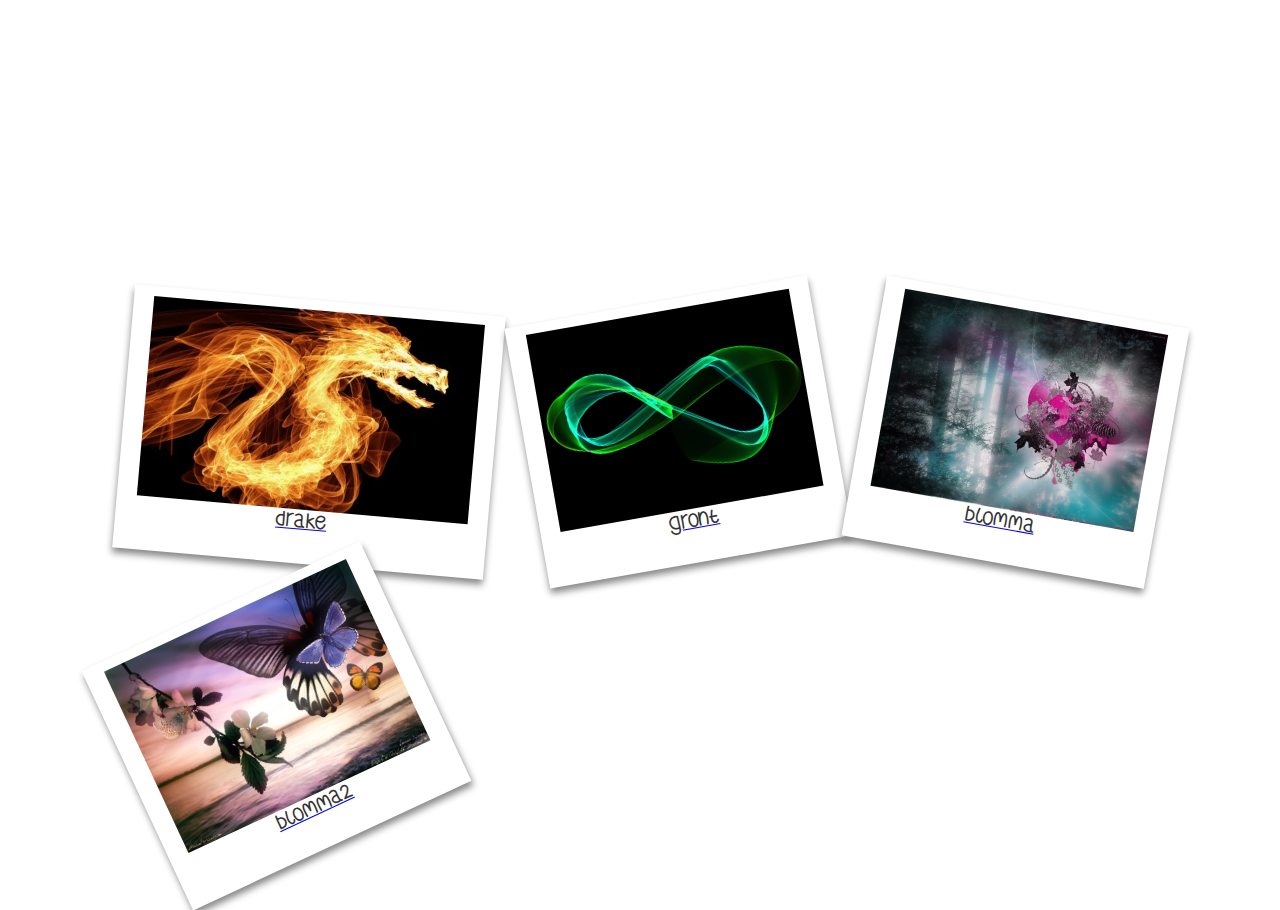
<file: gallery/index.html>
<!DOCTYPE html>
<html lang="sv">
<head>
<link href="gallery.css" rel="stylesheet" type="text/css" media="screen">
</head>
<body>
    <main>
        <div id ="container">
            <div class="photos">
                <a href="1.jpg" title="Drake" ><img height="200" src="1.jpg" alt="dragon"/></a>
                <a href="2.jpg" title="Gront" ><img  height="200" src="2.jpg" alt="dragon"/></a>  
                <a href="3.jpg" title="Blomma" ><img  height="200" src="3.jpg" alt="dragon"/></a>
                <a href="4.jpg" title="Blomma2" ><img  height="200" src="4.jpg" alt="dragon"/></a>
            </div>
        </div>
    </main>
</body>
</file>
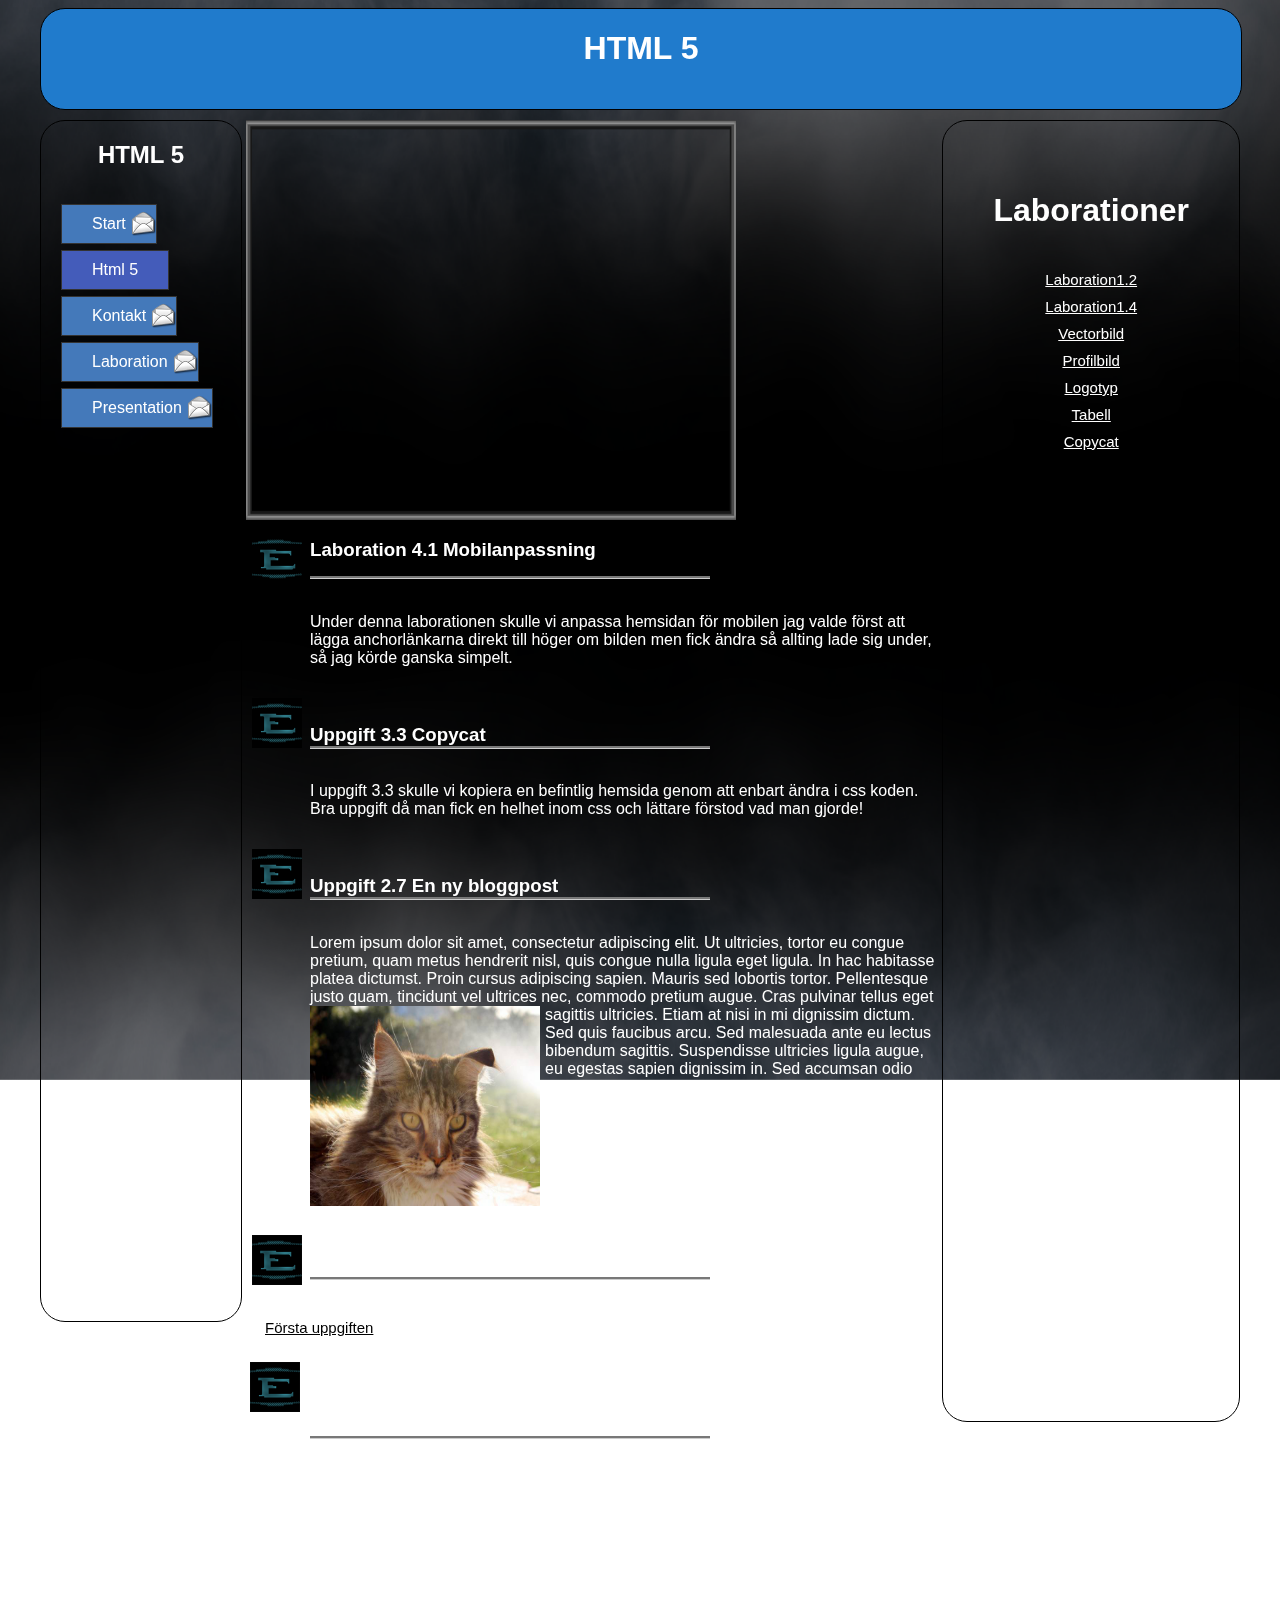
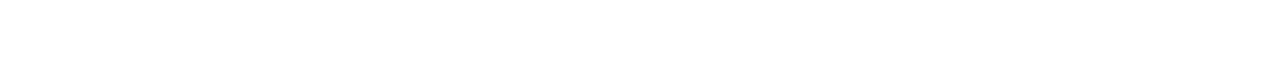
<file: pages/html5.html>
<!DOCTYPE html>
<html lang="sv">
<head>
    <meta http-equiv="Content-Type" content="text/html; charset=UTF-8" />
    <meta name="viewport" content="width:device-width, initial-scale=1.0" />
    <title>Joakims blogg Html5</title>
    <!-- Länkar html sidan med en css fil för att slippa ha så mycket kod på en sida -->
    <link href="mall.css" rel="stylesheet" type="text/css">
    <link href="../pages/utskrift.css" rel="stylesheet" type="text/css" media="print">
    <link rel="stylesheet" media="only screen and (max-width:481px)" href="phone.css" />
    <link rel="shortcut icon" href="favicon.ico" type="image/x-icon" />
</head>
<body> <!-- Innehållet på hemsidan -->
<img src="../pics/2.png" name="BG" width="1680" height="1080" id="BG">
<div id="container">
<header>       <!-- Det första besökaren på hemsidan ser -->
        <h1>HTML 5</h1>
</header>    
<nav>
		<h2>HTML 5</h2>
      <section meny>
    	<ul class="meny">
      	    <li><a href="../index.html">Start<br></a></li>
		</ul>
		 <ul class="meny">
            <li id="active"><a href="html5.html">Html 5</a></li>
        </ul>
        <ul class="meny"> 
       	    <li><a href="kontakt.html">Kontakt<br></a></li>
       </ul>
       <ul class="meny">
        	<li><a href="laboration.html">Laboration<br></a></li>
       </ul>
       <ul class="meny">
        	<li><a href="presentation.html">Presentation</a></li>
       </ul>
    </section>
</nav>
<aside>
    <h1>Laborationer</h1>
     <ul class="link">
        <li><a href="#laboration1.2">Laboration1.2</a></li> <!-- Anchor links -->
        <li><a href="#laboration1.4">Laboration1.4</a></li>
        <li><a href="../index.html#vector_anch">Vectorbild</a></li>
        <li><a href="presentation.html#pres_anch">Profilbild</a></li>
        <li><a href="../index.html#index_anch">Logotyp</a></li>
        <li><a href="#tabell">Tabell</a></li>
        <li><a href="https://c9.io/jn222na/uppgift-3-3/workspace/index.html">Copycat</a></li>
    </ul>
</aside>
<main>
<iframe  src="//www.youtube.com/embed/tPalCVAGW4o?feature=player_detailpage" frameborder="0" allowfullscreen></iframe>



<article>
<img src="../pics/logo.png" height="50" width="50" class="miniatyr" alt="Logo">
<h3 class="stil">Laboration 4.1 Mobilanpassning</h3>
<ul>
    <li class="meny">
            Under denna laborationen skulle vi anpassa hemsidan för mobilen jag valde först att lägga anchorlänkarna direkt till höger om bilden men fick ändra så allting lade sig under, så jag körde ganska simpelt.
    </li>
</ul>

<img src="../pics/logo.png" height="50" width="50" class="miniatyr" alt="Logo">

    <h3 class="stil"><br>Uppgift 3.3 Copycat</h3>
<ul>
    <li class="meny">I uppgift 3.3 skulle vi kopiera en befintlig hemsida genom att enbart ändra i css koden.<br> Bra uppgift då man fick en helhet inom css och lättare förstod vad man gjorde!</li>
</ul>

<img src="../pics/logo.png" height="50" width="50" class="miniatyr" alt="Logo">
    <h3 class="stil"><br>Uppgift 2.7 En ny bloggpost</h3>
<ul>
	<li class="meny">Lorem ipsum dolor sit amet, consectetur adipiscing elit. Ut ultricies, tortor eu congue pretium, quam metus hendrerit nisl, quis congue nulla ligula eget ligula. In hac habitasse platea dictumst. Proin cursus adipiscing sapien. Mauris sed lobortis tortor. Pellentesque justo quam, tincidunt vel ultrices nec, commodo pretium augue.<img src="../pics/lorem.jpg" height="200" width="230" class="miniatyr" alt="Cat"> Cras pulvinar tellus eget sagittis ultricies. Etiam at nisi in mi dignissim dictum. Sed quis faucibus arcu. Sed malesuada ante eu lectus bibendum sagittis. Suspendisse ultricies ligula augue, eu egestas sapien dignissim in. Sed accumsan odio eget commodo rhoncus. Donec vehicula lacinia ultricies. Nunc rhoncus, purus vestibulum gravida pellentesque, mauris justo fringilla purus, ornare iaculis ante quam a lorem</li>
    </ul>
<br><br><br>

<!-- -->
<img src="../pics/logo.png" height="50" width="50" class="miniatyr" alt="Logo">

<ul id="laboration1.2"></ul>  <!-- Anchor lab_1 -->
	<h3 class="stil">Laboration 1.2</h3>
	<ul class="link">
		<li><a href="presentation.html">Första uppgiften</a></li>
</ul>
    <img src="../pics/logo.png" height="50" width="50" class="miniatyr" alt="Logo">
<ul id="laboration1.4"></ul> <h2>Laboration_2</h2> <!-- Anchor lab_2 -->
    <h3 class="stil">Frågorna ifrån uppgift 1.4</h3>
 <dl>
    <dt>1.4.1  Vilken är den absoluta sökvägen till filen bottom.html?<br></dt>
    <dd>http://www.server.se/html/pages/bottom.html</dd>
   <dt> 1.4.2. Vilken är den relativa sökvägen från filen default.html till filen top.html?<br></dt>
    <dd>html/pages/top.html</dd>
   <dt> 1.4.3. Vilken är den relativa sökvägen från filen bottom.html till filen index.html?<br></dt>
   <dd>../../index.html</dd>
   <dt>1.4.4. Vilken är den absoluta sökvägen till filen index.html?<br></dt>
    <dd>http://www.server.se/index.html</dd>
   <dt> 1.4.5. Vilken är den relativa sökvägen från filen top.html till bottom.html?<br></dt>
    <dd>bottom.html</dd>
   <dt>1.4.6. Vilken är den relativa sökvägen från filen index.html till top.html<br></dt>
    <dd>html/pages/top.html</dd>
 </dl>
</article> <!--Uppgift slut -->
    </div>
          <footer>
          </footer>
      </main> <!-- Slut Main -->
      </div>
    </body>
</html>
</file>
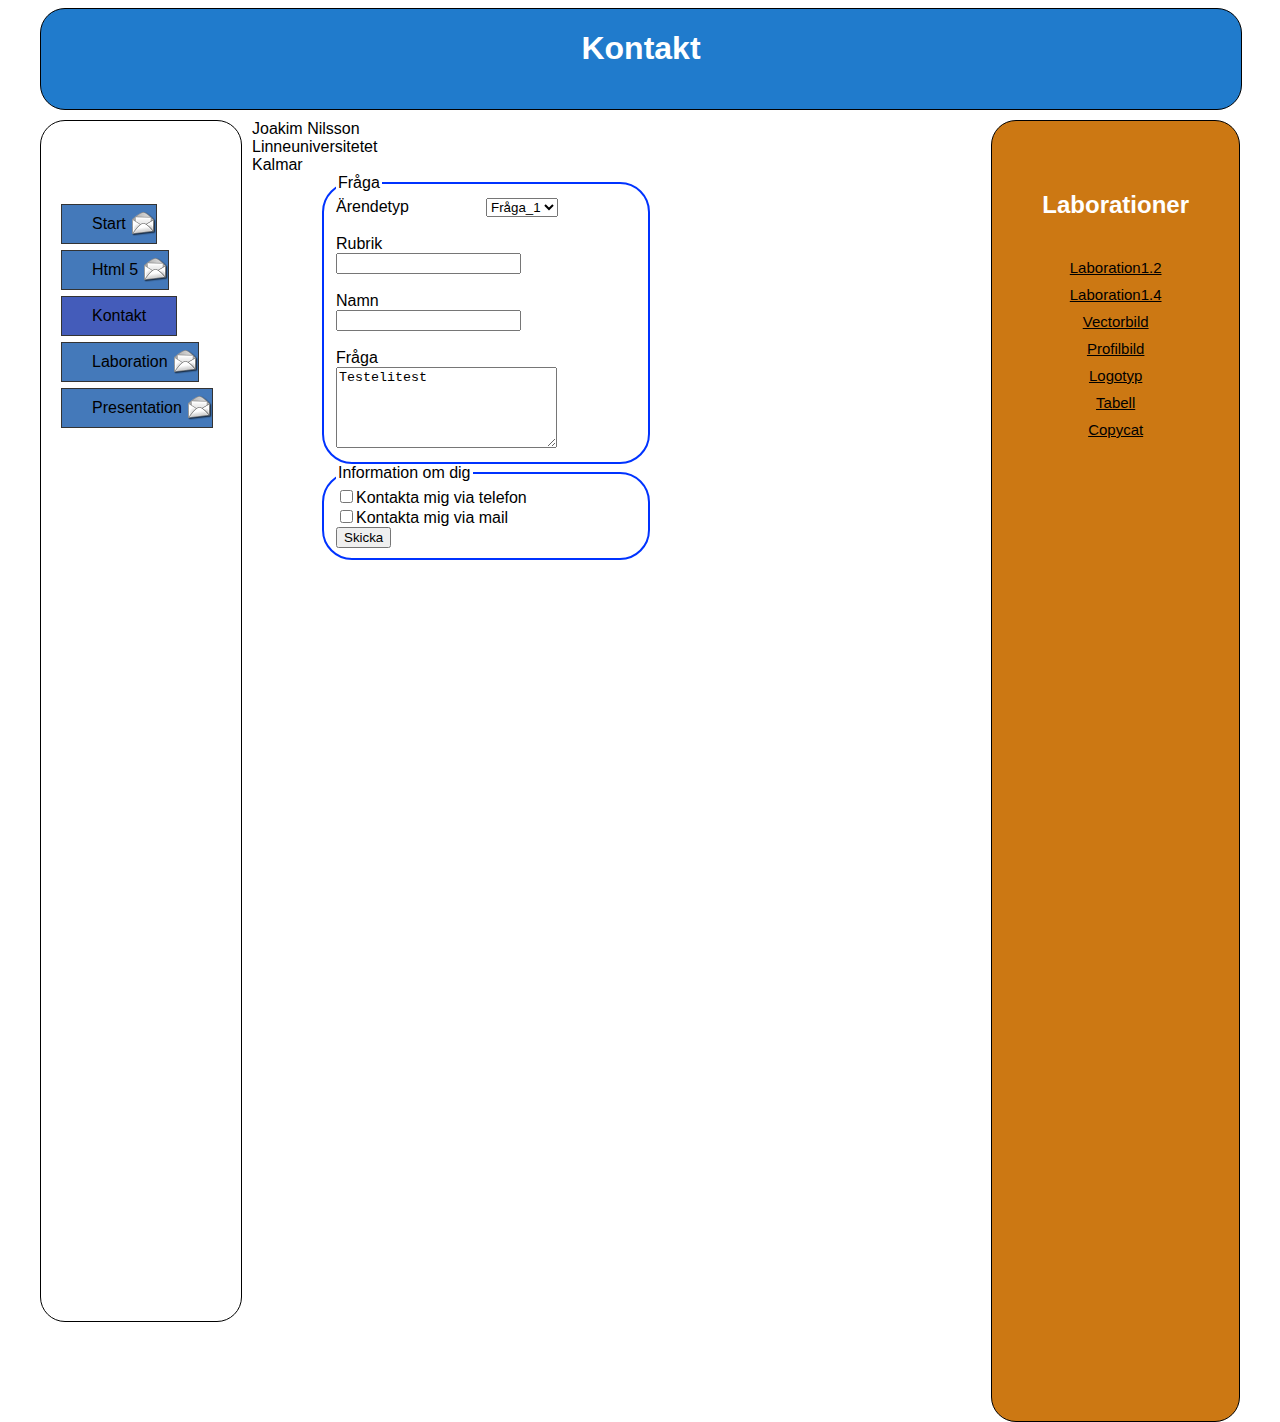
<file: pages/kontakt.html>
<!DOCTYPE html>
<html lang="sv">
<head>
	<meta http-equiv="Content-Type" content="text/html; charset=UTF-8"/>
	<meta name="viewport" content="width:device-width, initial-scale=1.0, minimum-scale=1" />
	<title>Joakims blogg kontakt</title>
	<link href="mall.css" rel="stylesheet" type="text/css">
	<link href="../pages/utskrift.css" rel="stylesheet" type="text/css" media="print">
	<link rel="stylesheet" media="only screen and (max-width:481px)" href="phone.css" />
	<link rel="shortcut icon" href="favicon.ico" type="image/x-icon" />
</head>
<body> <!-- Innehållet på hemsidan -->
<div id="container">
<div id="header">      
        <h1>Kontakt</h1>
    
</div> 
<div id="navigation" >
		<h2>Laboration</h2>
      <div id="navigation2">
    	<ul class="meny">
      	    <li><a href="../index.html">Start<br></a></li>
		</ul>
		 <ul class="meny">
            <li><a href="html5.html">Html 5</a></li>
        </ul>
        <ul class="meny"> 
       	    <li id="active"><a href="kontakt.html">Kontakt<br></a></li>
       </ul>
       <ul class="meny">
        	<li><a href="laboration.html">Laboration<br></a></li>
       </ul>
       <ul class="meny">
        	<li><a href="presentation.html">Presentation</a></li>
       </ul>

    </div>
</div>
<div id ="lankar">
    <h2>Laborationer</h2>
    <ul class="link">
        <li><a href="#laboration1.2">Laboration1.2</a></li> <!-- Anchor links -->
        <li><a href="#laboration1.4">Laboration1.4</a></li>
        <li><a href="../index.html#vector_anch">Vectorbild</a></li>
        <li><a href="presentation.html#pres_anch">Profilbild</a></li>
        <li><a href="../index.html#index_anch">Logotyp</a></li>
        <li><a href="#tabell">Tabell</a></li>
        <li><a href="https://c9.io/jn222na/uppgift-3-3/workspace/index.html">Copycat</a></li>
    </ul>
</div>
<div id ="uppgift">

<div id="hcard-Joakim-Nilsson" class="vcard">
 <span class="fn n">
    <span class="given-name">Joakim</span>
  <span class="additional-name">Nilsson</span>
  <span class="family-name"></span>
</span>
 <div class="org">Linneuniversitetet</div>
 <div class="adr">
  <span class="locality">Kalmar</span>

 </div>

<form action="http://voyager.lnu.se/tekinet/kurser/dtt/wp_webbintro/form.php" method="post">
<fieldset class="form">
	<legend>Fråga</legend>   
      <label>Ärendetyp</label> <select name="Rullgarding">
			<option value="Fråga_1" selected>Fråga_1</option>
            <option value="Fråga_2">Fråga_2 </option>		            
            <option value="Fråga_3">Fråga_3 </option>
	</select><br><br>
  	<label>	Rubrik</label>  <input type="text" name="Rubrik"><br><br>
    <label> Namn </label> <input type="text" name="Name"><br>
	 <label><br>Fråga</label><textarea rows="5" cols="25">Testelitest</textarea><br>
 
</fieldset>
<fieldset class="form">
	<legend>Information om dig</legend>
    		<input type="checkbox" name="g1[]" value="Kontakta mig via telefon" />Kontakta mig via telefon<br>
            <input type="checkbox" name="g1[]" value="Kontakta mig via mail" />Kontakta mig via mail<br>
		<button type="submit">Skicka</button>
</fieldset>
</form>


</div


</div>
</div>
<div id="footer">
</div> <!-- Slut footer -->
</div> <!-- Slut Container -->
</body>
</html>
</file>
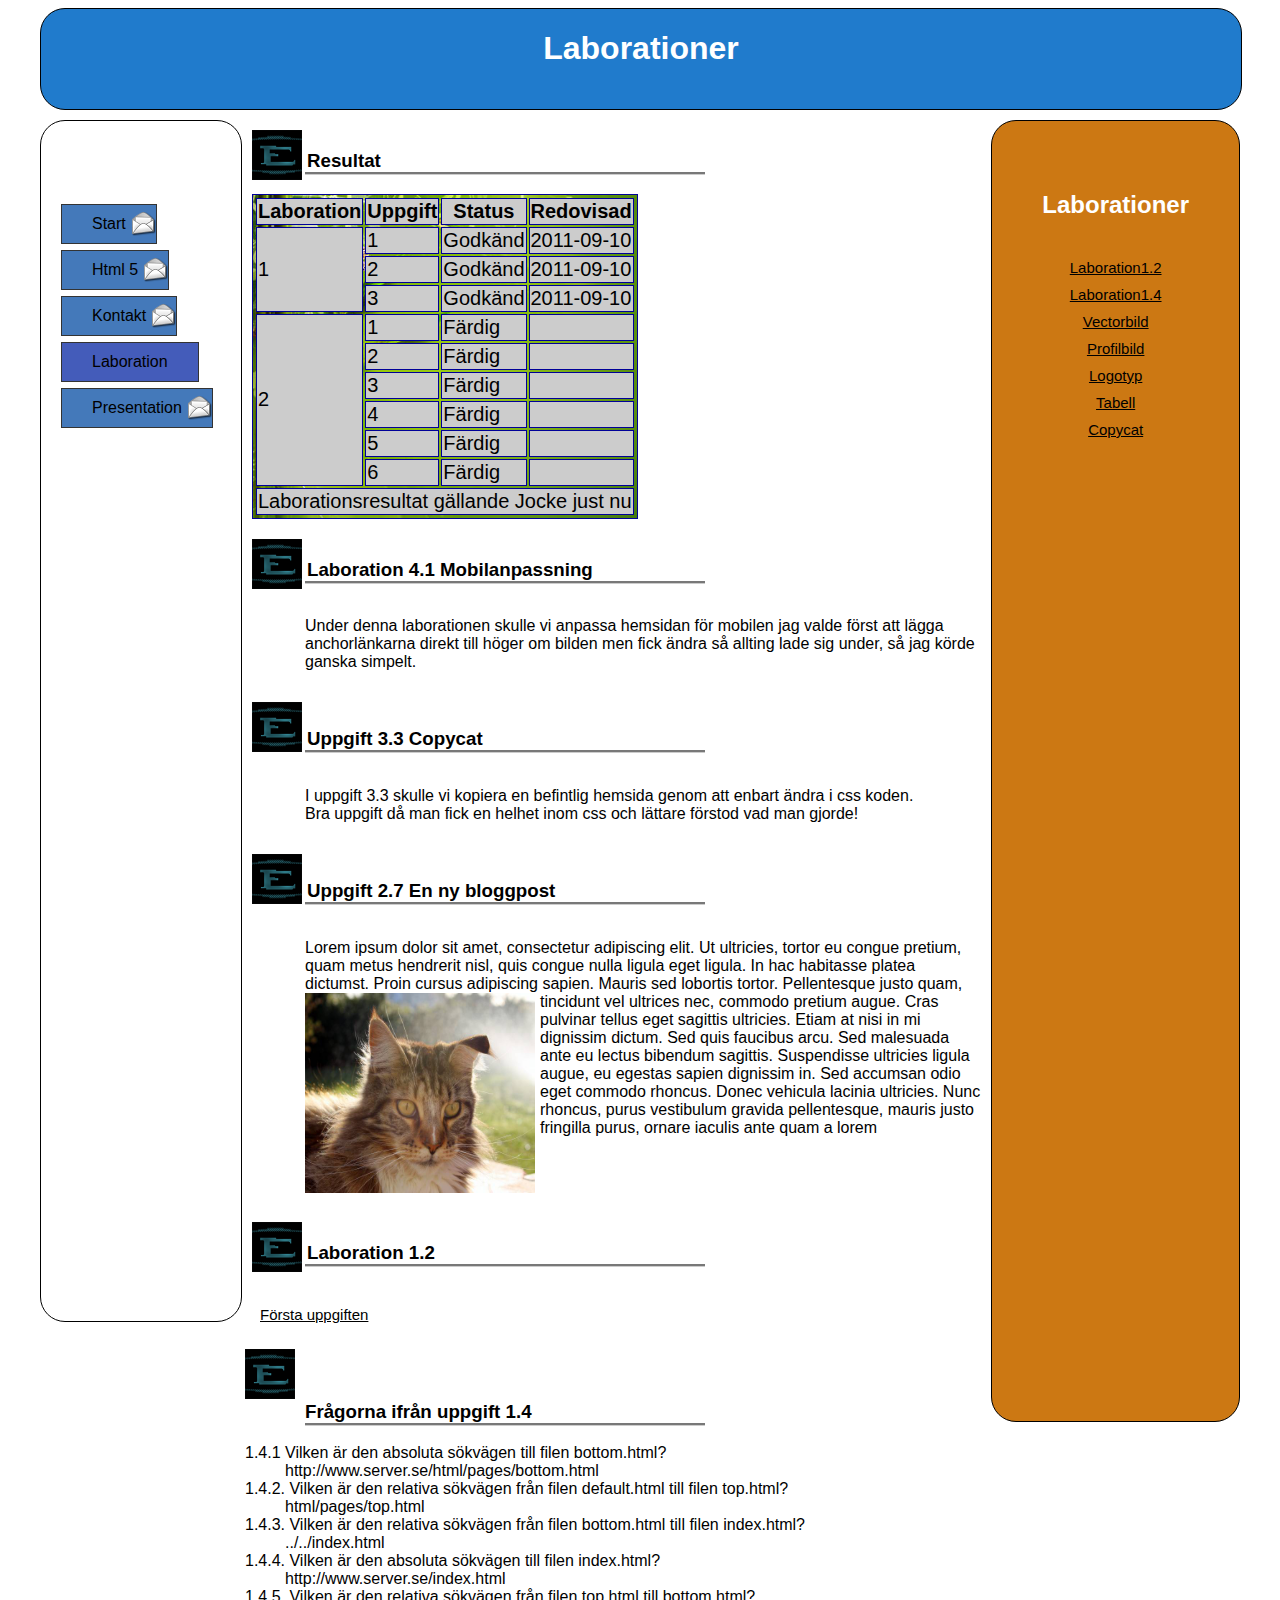
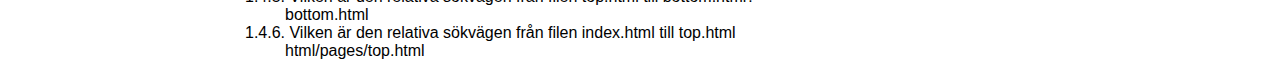
<file: pages/laboration.html>
<!DOCTYPE html>
<html lang="sv">
<head>
	<meta http-equiv="Content-Type" content="text/html; charset=UTF-8"/>
    <meta name="viewport" content="width:device-width, initial-scale=1.0" />
	<title>Joakims blogg laboration</title>
	<link href="../pages/mall.css" rel="stylesheet" type="text/css" media="screen">
	<link href="../pages/utskrift.css" rel="stylesheet" type="text/css" media="print">
	<link rel="stylesheet" media="only screen and (max-width:481px)" href="phone.css" />
	<link rel="apple-touch-icon"/>
	<link rel="shortcut icon" href="../favicon.ico" type="image/x-icon" />
</head>
<body> <!-- Innehållet på hemsidan -->
<div id="container">
<div id="header">      
        <h1>Laborationer</h1>
    
</div>    
<div id="navigation" >
		<h2>Laboration</h2>
      <div id="navigation2">
    	<ul class="meny">
      	    <li><a href="../index.html">Start<br></a></li>
		</ul>
		 <ul class="meny">
            <li><a href="html5.html">Html 5</a></li>
        </ul>
        <ul class="meny"> 
       	    <li><a href="kontakt.html">Kontakt<br></a></li>
       </ul>
       <ul class="meny">
        	<li id="active"><a href="laboration.html">Laboration<br></a></li>
       </ul>
       <ul class="meny">
        	<li><a href="presentation.html">Presentation</a></li>
       </ul>

    </div>
</div>
<div id ="lankar">
    <h2>Laborationer</h2>
    <ul class="link">
        <li><a href="#laboration1.2">Laboration1.2</a></li> <!-- Anchor links -->
        <li><a href="#laboration1.4">Laboration1.4</a></li>
        <li><a href="../index.html#vector_anch">Vectorbild</a></li>
        <li><a href="presentation.html#pres_anch">Profilbild</a></li>
        <li><a href="../index.html#index_anch">Logotyp</a></li>
        <li><a href="#tabell">Tabell</a></li>
        <li><a href="https://c9.io/jn222na/uppgift-3-3/workspace/index.html">Copycat</a></li>
    </ul>
</div>
<div id="uppgift">
<img src="../pics/logo.png" height="50" width="50" class="miniatyr" alt="Logo">
 <h3 class="stil">Resultat</h3>
<table border="1" id="tabell">
 <thead>
  <tr>
    <th>Laboration</th>
    <th>Uppgift</th>
    <th>Status</th>
    <th>Redovisad</th>
  </tr>
</thead>
  <tfoot>
        <tr>
  	<td colspan="4">Laborationsresultat gällande Jocke just nu</td>
  	    </tr>
      </tfoot>
<tbody>      
<tr>
    <td rowspan="3">1</td>
    <td>1</td>
    <td>Godkänd</td>
    <td>2011-09-10</td>
</tr>
<tr>
    <td>2</td>
    <td>Godkänd</td>
    <td>2011-09-10</td>
</tr>
<tr>
    <td>3</td>
    <td>Godkänd</td>
    <td>2011-09-10</td>
</tr>
<tr>
    <td rowspan="6">2</td>
    <td>1</td>
    <td>Färdig</td>
    <td></td>
</tr>
 <tr>
    <td>2</td>
    <td>Färdig</td>
    <td></td>
</tr>
<tr>
    <td>3</td>
    <td>Färdig</td>
    <td></td>
  </tr>
<tr>
    <td>4</td>
    <td>Färdig</td>
    <td></td>
  </tr>
<tr>
    <td>5</td>
    <td>Färdig</td>
    <td></td>
  </tr>
<tr>
    <td>6</td>
    <td>Färdig</td>
    <td></td>
</tr>
  </tbody>
</table>

<div id="lorem">
<img src="../pics/logo.png" height="50" width="50" class="miniatyr" alt="Logo">
<h3 class="stil">Laboration 4.1 Mobilanpassning</h3>
<ul>
    <li class="meny">
            Under denna laborationen skulle vi anpassa hemsidan för mobilen jag valde först att lägga anchorlänkarna direkt till höger om bilden men fick ändra så allting lade sig under, så jag körde ganska simpelt.
    </li>
</ul>

<img src="../pics/logo.png" height="50" width="50" class="miniatyr" alt="Logo">

    <h3 class="stil"><br>Uppgift 3.3 Copycat</h3>
<ul>
    <li class="meny">I uppgift 3.3 skulle vi kopiera en befintlig hemsida genom att enbart ändra i css koden.<br> Bra uppgift då man fick en helhet inom css och lättare förstod vad man gjorde!</li>
</ul>

<img src="../pics/logo.png" height="50" width="50" class="miniatyr" alt="Logo">
<h3 class="stil"><br>Uppgift 2.7 En ny bloggpost</h3>
<ul>
	<li class="meny">Lorem ipsum dolor sit amet, consectetur adipiscing elit. Ut ultricies, tortor eu congue pretium, quam metus hendrerit nisl, quis congue nulla ligula eget ligula. In hac habitasse platea dictumst. Proin cursus adipiscing sapien. Mauris sed lobortis tortor. Pellentesque justo quam, tincidunt vel ultrices nec, commodo pretium augue.<img src="../pics/lorem.jpg" height="200" width="230" class="miniatyr" alt="Cat"> Cras pulvinar tellus eget sagittis ultricies. Etiam at nisi in mi dignissim dictum. Sed quis faucibus arcu. Sed malesuada ante eu lectus bibendum sagittis. Suspendisse ultricies ligula augue, eu egestas sapien dignissim in. Sed accumsan odio eget commodo rhoncus. Donec vehicula lacinia ultricies. Nunc rhoncus, purus vestibulum gravida pellentesque, mauris justo fringilla purus, ornare iaculis ante quam a lorem</li>
    </ul>
<br><br><br>

<!-- -->
<img src="../pics/logo.png" height="50" width="50" class="miniatyr" alt="Logo">

<ul id="laboration1.2"></ul>  <!-- Anchor lab_1 -->
	<h3 class="stil">Laboration 1.2</h3>
	<ul class="link">
		<li><a href="presentation.html">Första uppgiften</a></li>
    </ul>
    <img src="../pics/logo.png" height="50" width="50" class="miniatyr" alt="Logo">
<ul id="laboration1.4"></ul> <h2>Laboration_2</h2> <!-- Anchor lab_2 -->
    <h3 class="stil">Frågorna ifrån uppgift 1.4</h3>
 <dl>
    <dt>1.4.1  Vilken är den absoluta sökvägen till filen bottom.html?<br></dt>
    <dd>http://www.server.se/html/pages/bottom.html</dd>
   <dt> 1.4.2. Vilken är den relativa sökvägen från filen default.html till filen top.html?<br></dt>
    <dd>html/pages/top.html</dd>
   <dt> 1.4.3. Vilken är den relativa sökvägen från filen bottom.html till filen index.html?<br></dt>
   <dd>../../index.html</dd>
   <dt>1.4.4. Vilken är den absoluta sökvägen till filen index.html?<br></dt>
    <dd>http://www.server.se/index.html</dd>
   <dt> 1.4.5. Vilken är den relativa sökvägen från filen top.html till bottom.html?<br></dt>
    <dd>bottom.html</dd>
   <dt>1.4.6. Vilken är den relativa sökvägen från filen index.html till top.html<br></dt>
    <dd>html/pages/top.html</dd>
 </dl>
 </div> <!--Uppgift slut -->
</div>
<div id="footer">
</div>
</div> <!-- Slut Container -->
</body>
</html>
</file>
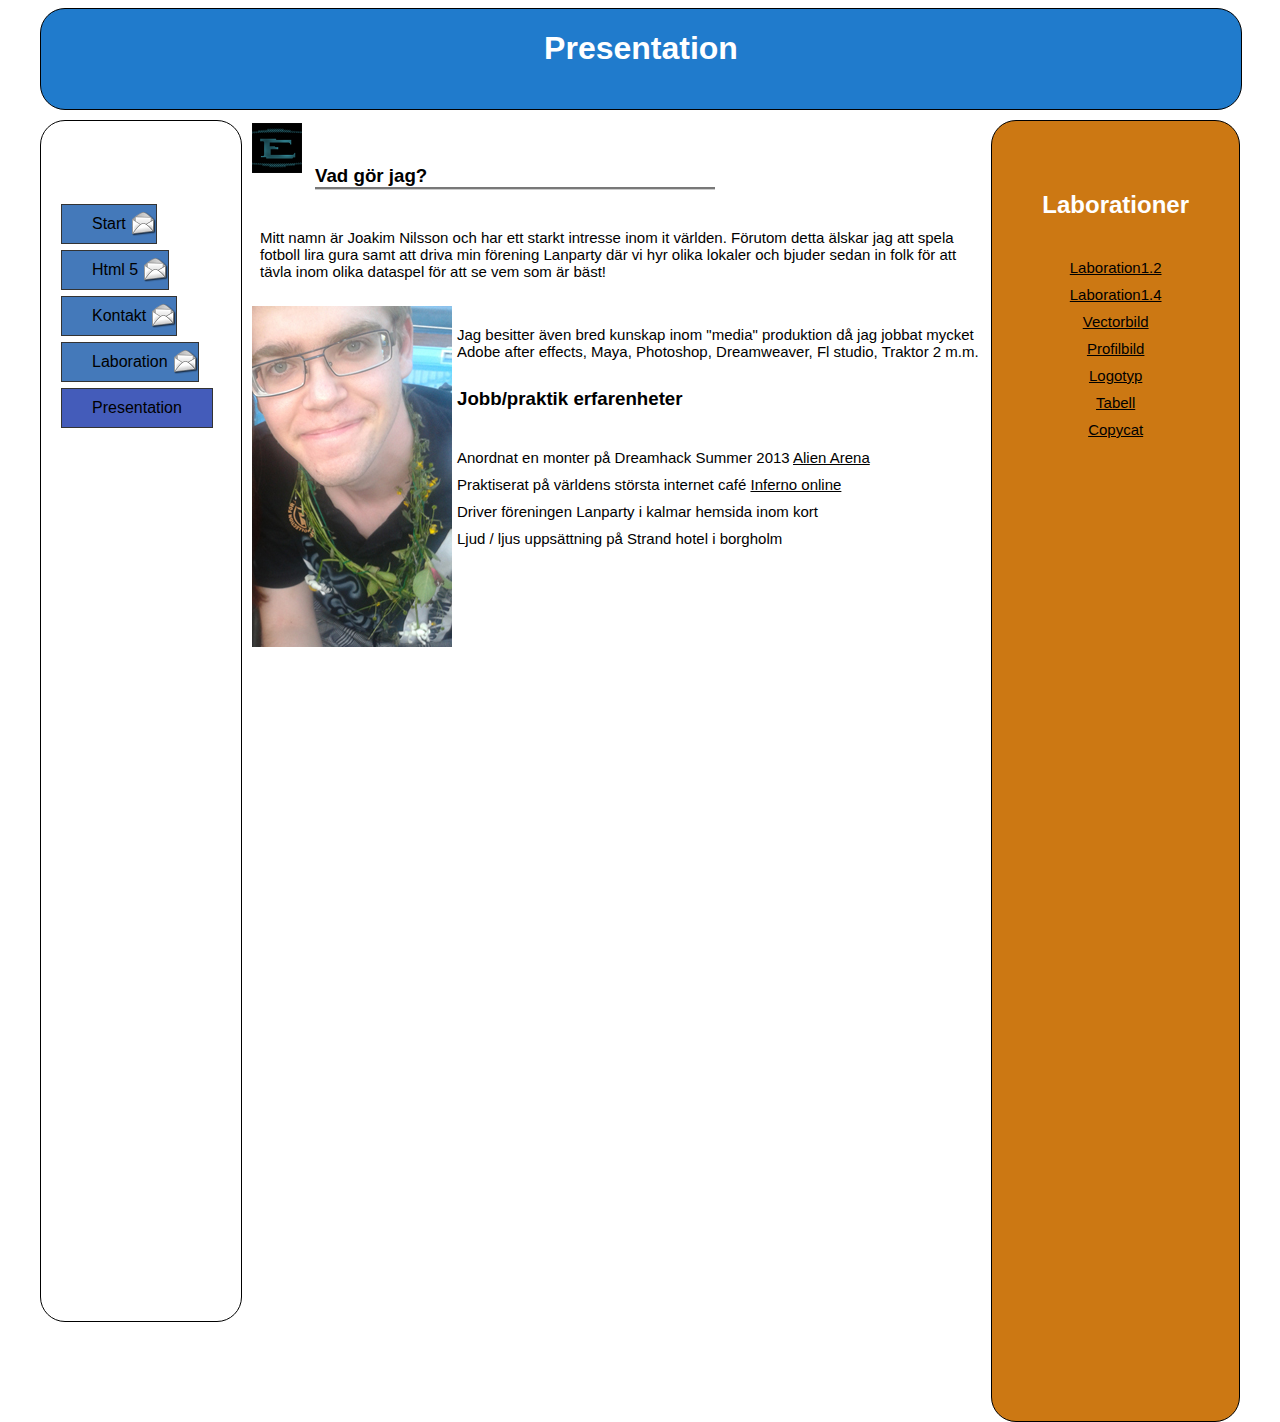
<file: pages/presentation.html>
<!DOCTYPE html>
<html lang="sv">
<head>
    <meta http-equiv="Content-Type" content="text/html; charset=UTF-8" />
    <meta name="viewport" content="width:device-width, initial-scale=1.0" />
    <title>Joakims blogg Presentation</title>
    <!-- Länkar html sidan med en css fil för att slippa ha så mycket kod på en sida -->
    <link href="mall.css" rel="stylesheet" type="text/css">
    <link href="../pages/utskrift.css" rel="stylesheet" type="text/css" media="print">
    <link rel="stylesheet" media="only screen and (max-width:481px)" href="phone.css" />
    <link rel="shortcut icon" href="favicon.ico" type="image/x-icon" />
</head>
    <body> <!-- Innehållet på hemsidan -->
<div id="container">
<div id="header">       <!-- Det första besökaren på hemsidan ser -->
        <h1>Presentation</h1>
</div>    
     
<div id="navigation" >
		<h2>Laboration</h2>
      <div id="navigation2">
    	<ul class="meny">
      	    <li><a href="../index.html">Start<br></a></li>
		</ul>
		 <ul class="meny">
            <li><a href="html5.html">Html 5</a></li>
        </ul>
        <ul class="meny"> 
       	    <li><a href="kontakt.html">Kontakt<br></a></li>
       </ul>
       <ul class="meny">
        	<li><a href="laboration.html">Laboration<br></a></li>
       </ul>
       <ul class="meny">
        	<li id="active"><a href="presentation.html">Presentation</a></li>
       </ul>

    </div>
</div>
<div id ="lankar">
    <h2>Laborationer</h2>
    <ul class="link">
        <li><a href="#laboration1.2">Laboration1.2</a></li> <!-- Anchor links -->
        <li><a href="#laboration1.4">Laboration1.4</a></li>
        <li><a href="../index.html#vector_anch">Vectorbild</a></li>
        <li><a href="presentation.html#pres_anch">Profilbild</a></li>
        <li><a href="../index.html#index_anch">Logotyp</a></li>
        <li><a href="#tabell">Tabell</a></li>
        <li><a href="https://c9.io/jn222na/uppgift-3-3/workspace/index.html">Copycat</a></li>
    </ul>
</div>
<div id="uppgift">
    <img src="../pics/logo.png" height="50" width="50" class="miniatyr" alt="Logo">
    <h3 class="stil2"><br>Vad gör jag?</h3>
    <ul class="link">
        <li>
            Mitt namn är Joakim Nilsson och har ett starkt intresse inom it världen.
            Förutom detta älskar jag att spela fotboll lira gura samt att driva min
            förening Lanparty där vi hyr olika lokaler och bjuder sedan in
            folk för att tävla inom olika dataspel för att se vem som är bäst!<br>
   
        </li>
    </ul>
     <img src="../pics/profil.jpg" class="miniatyr" alt="Logo">  

    	<ul class="link">
    	    <li>
    	        Jag besitter även bred kunskap inom "media" produktion då jag jobbat mycket<br>
                Adobe after effects, Maya, Photoshop, Dreamweaver, Fl studio, Traktor 2 m.m.
            </li>
        </ul>
       
        	<h3>Jobb/praktik erfarenheter</h3>
       <ul  class="link" > 
        <li>Anordnat en monter på Dreamhack Summer 2013
       		<a href="http://red.planetarena.org/">Alien Arena</a></li>
       		<li>Praktiserat på världens största internet café 
            <a href="http://www.infernoonline.com/">Inferno online</a> </li>
            <li>Driver föreningen Lanparty i kalmar hemsida inom kort </li>
            <li>Ljud / ljus uppsättning på Strand hotel i borgholm </li>
        </ul>
</div>
<div id="footer">
</div>
 </div> <!-- Slut Container -->
</body>
</html>
</file>
<file: gallery/gallery.css>
@charset "utf-8";
/* CSS Document */
@font-face
{
font-family: "font";
src: url('../font.ttf')format("truetype");
}
#container{
    margin-top:300px;
    margin-left:100px;
}
.photos img { 
display:block;
}
.photos a{
    font-family:"font";
    background:white;
    float:left;
	display: inline;
    padding:10px 20px 30px;
    margin:0px 15px 30px;
    -webkit-box-shadow: 0px 5px 7px  #888;
    -moz-box-shadow: 0px 5px 7px  #888;
    box-shadow: 0px 5px 7px #888;
    text-align:center;
    z-index:0;
	position:relative;
	-webkit-transition: all .15s linear;
	-moz-transition: all .15s linear;
	transition: all .15s linear;
	
}

.photos a:after {
	color: #333;
	font-size: 20px;
	content: attr(title);
	position:relative;
}
.photos a:nth-child(1){

        -webkit-transform: rotate(5deg);  
	-moz-transform: rotate(5deg); 
	transform: rotate(5deg);
}
.photos a:nth-child(2){
    -webkit-transform: rotate(-10deg);  
	-moz-transform: rotate(-10deg); 
	transform: rotate(-10deg); 
}
.photos a:nth-child(3){
        -webkit-transform: rotate(10deg);  
	-moz-transform: rotate(10deg); 
	transform: rotate(10deg); 


}
.photos a:nth-child(4){
        -webkit-transform: rotate(-25deg);  
	-moz-transform: rotate(-25deg); 
	transform: rotate(-25deg); 

}
.photos a:nth-child(5){
-webkit-transform: rotate(-18deg);  
	-moz-transform: rotate(-18deg); 
	transform: rotate(-18deg); 
}
.photos a:hover, a:focus{
     z-index:10;
     -webkit-box-shadow: 0 10px 20px #888;
	-moz-box-shadow: 0 10px 20px #888;
     box-shadow: 0 10px 20px #888;
     -webkit-transform: rotate(0deg);  
	-moz-transform: rotate(0deg); 
	transform: rotate(0deg);
     -webkit-transform: scale(1.5);
     -moz-transform: scale(1.5);
     transform: scale(1.5);
}
</file>
<file: pages/mall.css>
@charset "utf-8";
/* CSS Document */

body{
	Font-family: Calibri, Verdana, Ariel, sans-serif;
    

}
/*Håller i flera delar utav koden */
img, video {
    max-width:100%;
}


/*----------------------------------*/

#lorem{
	height:900px;
	width:auto;max-width:100%;
	
	
}
#BG {
	width: 100%;
	position: fixed;
	z-index: -100;
	left: 0px;
	top: 0px;max-width:100%;
}
#header, header {
	height: 100px;
	width: 100%;
	text-align:center;
	background-color: #207BCC;	
	border: 1px solid;
	border-radius: 25px; 
	margin-bottom:10px;max-width:100%;
}
#container, main {
	height: 960px;
    width:1200px;
    margin:auto;max-width:100%;
    

}
/* http://designshack.net/articles/css/inner-shadows-in-css-images-text-and-beyond/ */
#content {
	height:600px;
	width:auto;max-width:100%;
	
    
}
#lankar, aside{
    height:1200px;
    text-align:center;
    float:right;
    background-color: #cc7813;
    border: 1px solid;
	border-radius: 25px; 
	padding:50px;max-width:100%;
}
#navigation, nav {
	height:1200px;
	width:200px;
	float:left;
    border: 1px solid;
	border-radius: 25px;
	margin-right:10px;
	text-align:center;max-width:100%;
    cursor:url(../pics/hammare-gro.png),  crosshair;
}

#navigation2, section{
	height:500px;
	width:200px;max-width:100%;
	
}
/* Stilar menyn */
.meny {
    padding: 15px 20px;
  list-style-type: none;
  list-style:none;max-width:100%;
}
    /* Sätter färg på bakgrunden till knappen samt border  */
.meny li {
  float: left;
  border: 1px solid #333;
  background: #4479BA;
  color: #FFF;
  background-image:url(../pics/brev-gro.png);
  background-repeat:no-repeat;
  background-position:right;max-width:100%;
}
    /*Plockar bort bl.a underline på länkarna samt ge en schysst delay vid hover */
.meny li a {
  display: block;
  text-decoration: none;
  padding: 10px 30px;
  -webkit-transition-duration: 0.2s;
  -moz-transition-duration: 0.2s;
  transition-duration: 0.2s; max-width:100%;

}
    /* Ser till att rutan som man rör med musen lyser upp */
.meny li a:hover, meny li:focus{
    background: #356094;
    border: solid 1px #2A4E77;
    cursor:url(../pics/hammare.png),  crosshair;
      background-image:url(../pics/brev.png);
  background-repeat:no-repeat;
  background-position:right;max-width:100%;
}
/* ---------------------------------- */
#active a{
display: block;
background-color: #445cba;max-width:100%;
}
#uppgift{
    height:900px;
    width:756px;
    margin-left:205px;max-width:100%;
}
#uppgift label{
    width:140px;
    float:left;
    display:block;
    padding-right:10px;max-width:100%;
}
#uppgift h3:first-of-type {
    padding-top:20px;
}
/* Stilar lankar  */
.link {
    padding: 10px 15px;max-width:100%;
}
.link li{
    display:block;
    font-size:15px;
    padding-top:10px;max-width:100%;
}

.link li a:hover{
    text-decoration:none;max-width:100%;
}
/* ---------------------------------- */
/* Stilar Bilder */
.miniatyr{
	float:left;
	margin-right:5px;max-width:100%;
}
.miniatyrright{
	float:right;
	margin-left:5px;max-width:100%;
	
}
/* ---------------------------------- */
/* Stilar h1-h3 */
.stil {
	width:400px;
	margin-left:60px;
	border-bottom-style:groove;
	border-color:#CCC;
	margin-top:20px;max-width:100%;
}
.stil2 {
	width:400px;
	margin-left:70px;
	border-bottom-style:groove;
	border-color:#CCC;
	margin-top:13px;max-width:100%;
}
/* ---------------------------------- */

.form{
    width:300px;
    display:inline-block;
	margin-left:70px;
	border-radius:30px;
	border:2px solid;
	border-color:#03F;max-width:100%;
}

a:link    {color:black;}
a:visited {color:#000;}
a:hover   {color:black;}
a:active  {color:yellow;}

table{
font-size:20px;
background-image:url('../pics/123.jpg');max-width:100%;
}
table,th,td{
	padding:1px;
	border: 1px solid #009;
	border-style:groove;
	background-color:#CCC;max-width:100%;
}
nav a:link ,aside a:link,header a:link{
    color:#fff;
}
nav a:visited ,aside a:visited ,header a:visited{
    color:#fff;
}
aside{
        background:none;
}
h1,h2{
        color:white;
}
article{
    height:900px;
	width:auto;max-width:100%;
    margin-left:210px;
}
article .stil:first-of-type{
    padding-bottom:15px;
    padding-top:5px;
}
iframe{
    margin-top:6px;
    height:40%;
    width:480px;
    max-width:100%;
}
main{
        color:#fff;
        background-image:url("../pics/container.png");
        background-repeat:no-repeat;
        background-size:490px 400px;
        background-position:29% 0;
}
</file>
<file: pages/utskrift.css>
@charset "utf-8";
/* CSS Document */
@media print{
body{

	Font-family: Calibri, Verdana, Ariel, sans-serif;
}

a {
    text-decoration:none;
}
/* Tar bort Header Navigation samt länk menyer */
#header,#navigation,#lankar{
    display:none;
}

#header {
	height:300px;
	width: 1200px;
	margin:auto;
	text-align:center;
	
}
#lorem{
	height:900px;
	width:auto;
	
}
#bg {
	width: 100%;
	position: fixed;
	z-index: -100;
	left: 0px;
	top: 0px;
}
#header {
	height: 100px;
	width: 100%;
	text-align:center;
	background-color: #207BCC;	
	border: 1px solid;
	border-radius: 25px; 
	margin-bottom:10px;
}
/*#mellan{
    height:900px;
    width:100px;
    background:green;
}*/
#container {
	height: 960px;
    width:1200px;
    margin:auto;

}
/* http://designshack.net/articles/css/inner-shadows-in-css-images-text-and-beyond/ */
#content {
	height:600px;
	width:auto;
    
}
#lankar{
    height:1200px;
    text-align:center;
    float:right;
    background-color: #cc7813;
    border: 1px solid;
	border-radius: 25px; 
	padding:50px;
}
#navigation {
	height:1200px;
	width:200px;
	margin:auto;
	float:left;
    border: 1px solid;
	border-radius: 25px;
	margin-right:10px;
	text-align:center;
}

#navigation2{
	height:500px;
	width:200px;
}
#footer {
	height:50px;
	width:100%;  
}


.meny {
  padding: 15px 20px;  
  list-style-type: none;
  list-style:none;
  
}
/* Sätter färg på bakgrunden till knappen samt border  */
.meny li {
  float: left;
  border: 1px solid #333;
  background: #4479BA;
  color: #FFF;
  
  
}
/*Plockar bort bl.a underline på länkarna samt ge en schysst delay vid hover */
.meny li a {
  display: block;
  text-decoration: none;
  padding: 10px 15px;
  -webkit-transition-duration: 0.2s;
  -moz-transition-duration: 0.2s;
  transition-duration: 0.2s; 
  
}
/* Ser till att rutan som man rör med musen lyser upp */
.meny li a:hover, meny li:focus{
    background: #356094;
    border: solid 1px #2A4E77;
    
}

#active a{
display: block;
background-color: #445cba;
}

a:link    {color:black;}
a:visited {color:#000;}
a:hover   {color:black;}
a:active  {color:yellow;}

table{
font-size:20px;

}
.link {
    padding: 10px 15px;
}
.link li{
    display:block;
    font-size:15px;
    padding-top:10px;
}

.link li a:hover{
    text-decoration:none;
}
.miniatyr{
	float:left;
	margin-right:5px;
}
.miniatyrright{
	float:right;
	margin-left:5px;
	
}
.stil {
	width:400px;
	margin-left:60px;
	border-bottom-style:groove;
	border-color:#CCC;
	margin-top:20px;
}
.stil2 {
	width:400px;
	margin-left:60px;
	border-bottom-style:groove;
	border-color:#CCC;
	margin-top:13px;
}
table,th,td{
	padding:1px;
	border: 1px solid #009;
	border-style:groove;
	background-color:#CCC;
}
.form{
    width:300px;
    display:inline-block;
	margin-left:70px;
	border-radius:30px;
	border:2px solid;
	border-color:#03F;
}
#uppgift{
    height:900px;
    width:756px;
    margin-left:205px;
}
#uppgift label{
    width:140px;
    float:left;
    display:block;
    padding-right:10px;
}
}
</file>
<file: pages/phone.css>
@charset "utf-8";

body{
    font-size:20px;
}
#container{
    margin:0;
    width:480px;
    max-width:100%;
    float:none;
}
#uppgift{
float:none;
    width:470px;
    margin:100px 10px;
}
#header{
    float:none;
        width:450px;
    max-width: 200%; 

}

#navigation{
    float:none;
    height:505px;
    width:170px;
    max-width:100%;
    cursor:auto;
}    
#navigation2{
    height:100%;
	width:300px;
	max-width:100%;
}
#lankar{
    float:none;
    height:auto;
    max-width:100%;
    width:170px;
    padding:0;
    text-decoration:none;
    
}
#lankar li{
    padding:5px;
}


.meny {
        padding: 14px 20px;
  list-style-type: none;
  list-style:none;
}
.meny li a{
    padding: 30px 40px;
    font-size:15px;

}
.meny li a:hover, meny li:focus{
    cursor:auto;
}
.stil2 {
	margin-left:60px;
}
#lorem li img{
    display:none;
}
.meny li{
    background-image:none;
}
.meny li a:hover, meny li:focus{
      background-image:none;
}
.link li{
    font-size:20px;
}
table,th,td{
    font-size:20px;
}
#footer iframe{
    width:480;
    max-width:100%;
}
</file>
